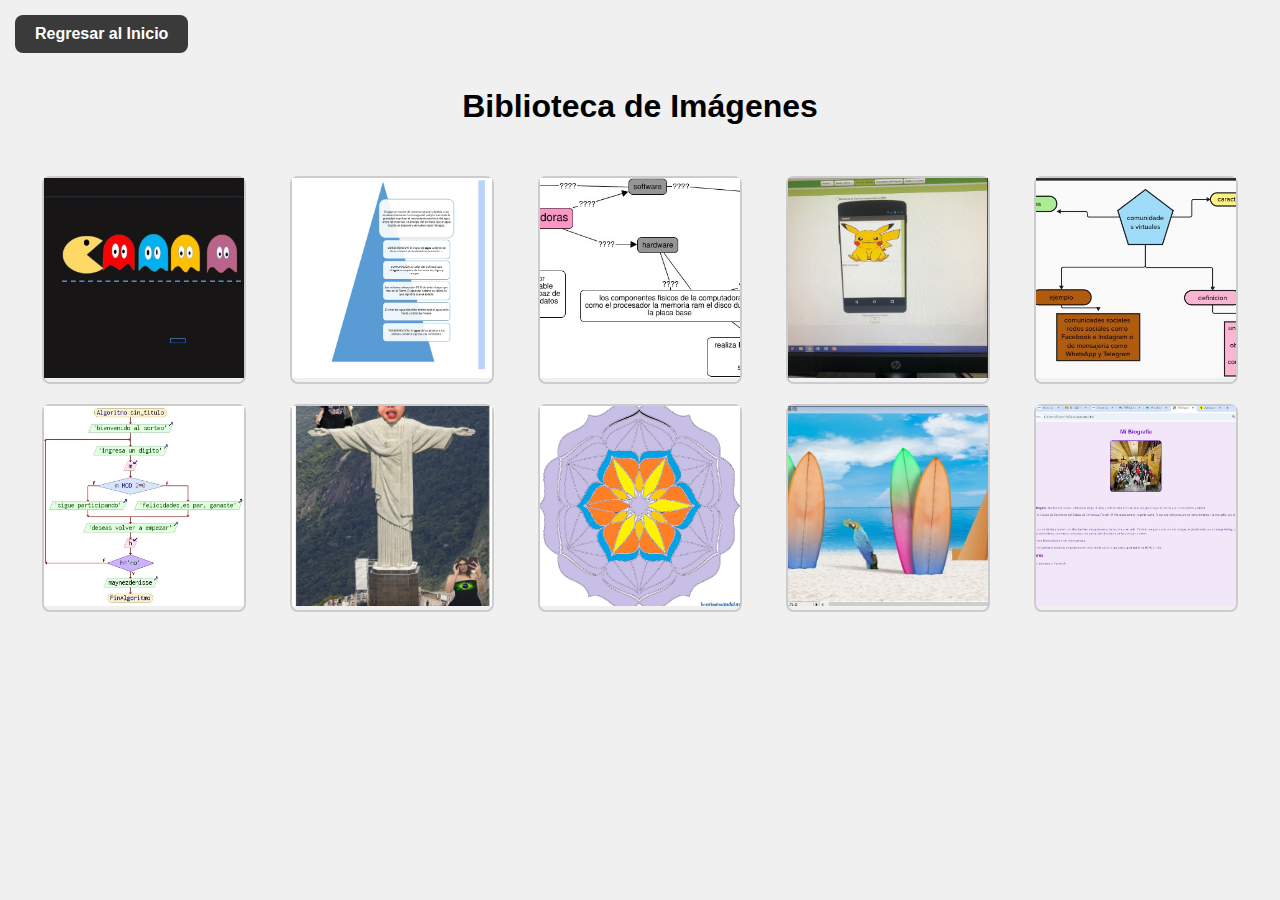
<file: indeximagenes.html>
<!DOCTYPE html>
<html lang="es">
<head>
    <meta charset="UTF-8">
    <meta name="viewport" content="width=device-width, initial-scale=1.0">
    <title>Biblioteca de Imágenes</title>

    <!-- Mismo estilo de botones que tu página principal -->
    <style>
        body {
            font-family: Arial, sans-serif;
            margin: 0;
            padding: 0;
            background-color: #f0f0f0;
        }

        /* BOTONES iguales a los tuyos */
        .boton {
            display: inline-block;
            padding: 10px 20px;
            margin: 15px;
            background-color: #3a3a3a;
            color: white;
            text-decoration: none;
            border-radius: 8px;
            font-weight: 600;
            transition: 0.3s;
        }

        .boton:hover {
            background-color: #1f1f1f;
        }

        /* Contenedor de imágenes */
        .container {
            display: flex;
            flex-wrap: wrap;
            justify-content: space-around;
            padding: 20px;
        }
        .image-box {
            margin: 10px;
            border: 2px solid #ccc;
            border-radius: 8px;
        }
        .image-box img {
            width: 200px;
            height: 200px;
            object-fit: cover;
        }

        h1 {
            text-align: center;
            margin-top: 20px;
        }
    </style>
</head>
<body>

    <!-- Botón regresar -->
    <a href="indexinicio.html" class="boton">Regresar al Inicio</a>

    <h1>Biblioteca de Imágenes</h1>

    <div class="container">
        <div class="image-box"><img src="imagen 1.jpg" alt="Imagen 1"></div>
        <div class="image-box"><img src="imagen 2.jpg" alt="Imagen 2"></div>
        <div class="image-box"><img src="imagen 3.jpg" alt="Imagen 3"></div>
        <div class="image-box"><img src="imagen 4.jpg" alt="Imagen 4"></div>
        <div class="image-box"><img src="imagen 5.jpg" alt="Imagen 5"></div>
        <div class="image-box"><img src="imagen 6.jpg" alt="Imagen 6"></div>
        <div class="image-box"><img src="imagen 7.jpg" alt="Imagen 7"></div>
        <div class="image-box"><img src="imagen 8.jpg" alt="Imagen 8"></div>
        <div class="image-box"><img src="imagen 9.jpg" alt="Imagen 9"></div>
        <div class="image-box"><img src="imagen 10.jpg" alt="Imagen 10"></div>
    </div>

</body>
</html>
</file>
